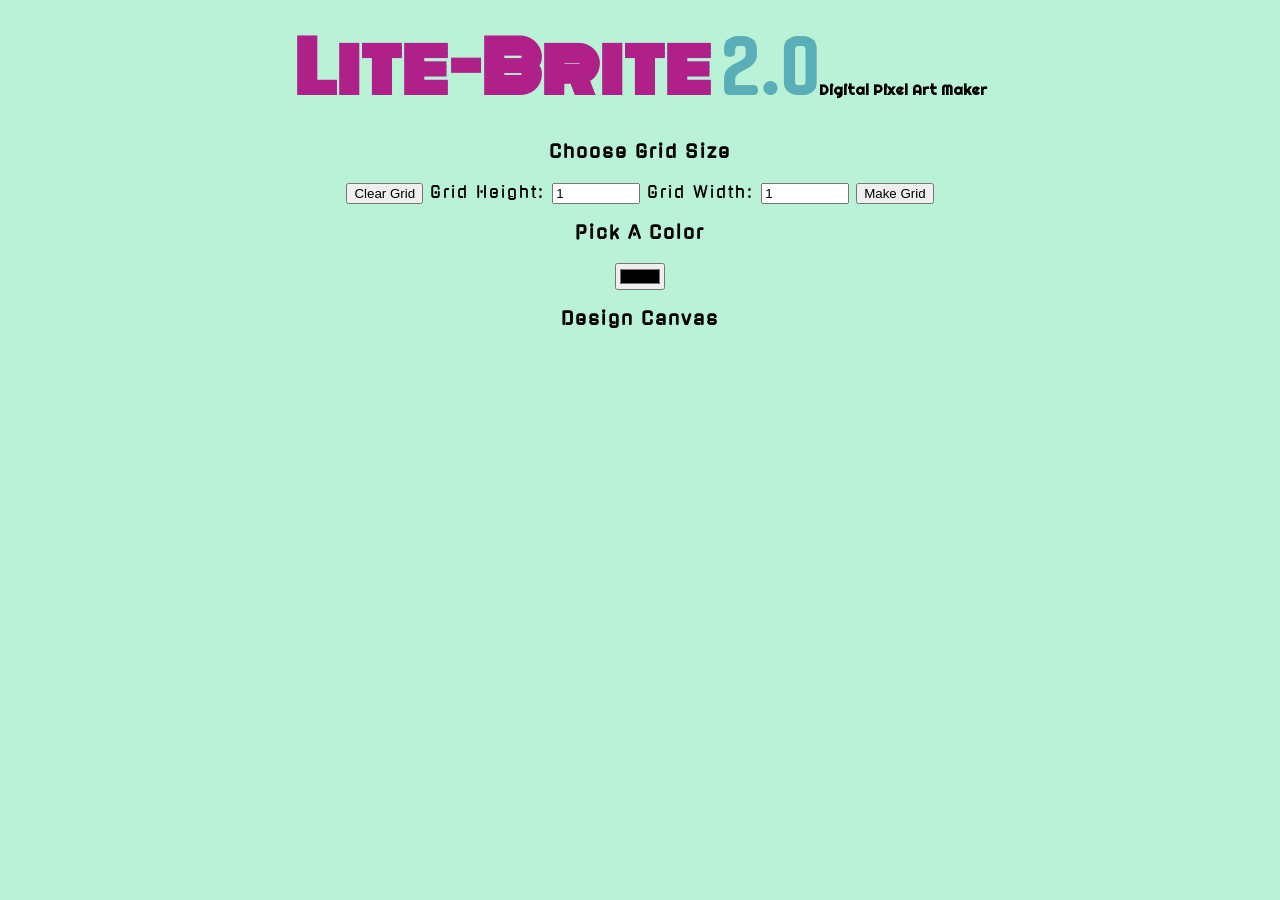
<file: pixel-art-maker/index.html>
<!DOCTYPE html>
<html>
<head>
    <title>Lite-Brite 2.0</title>
    <link rel="stylesheet" href="https://fonts.googleapis.com/css?family=Monoton|Gugi|Righteous">
    <link rel="stylesheet" href="styles.css">
</head>
<body>
    <h1>Lite-Brite <span>2.0</span><span>Digital Pixel Art Maker</span></h1>

<div id="canvas">
        <h3>Choose Grid Size</h3>
        <form id="sizePicker">
            <input type="button" id = "clearGrid" value="Clear Grid">
            Grid Height:
            <input type="number" id="inputHeight" name="height" min="1" value="1">
            Grid Width:
            <input type="number" id="inputWidth" name="width" min="1" value="1">
            <input type="submit" value="Make Grid">
        </form>

        <h3>Pick A Color</h3>
        <input type="color" id="colorPicker">

        <h3>Design Canvas</h3>
        <table id="pixelCanvas"></table>
</div>
    <script
        src="https://code.jquery.com/jquery-3.3.1.min.js" integrity="sha256-FgpCb/KJQlLNfOu91ta32o/NMZxltwRo8QtmkMRdAu8="
        crossorigin="anonymous">
    </script>
    <script src="designs.js"></script>
</body>
</html>
</file>
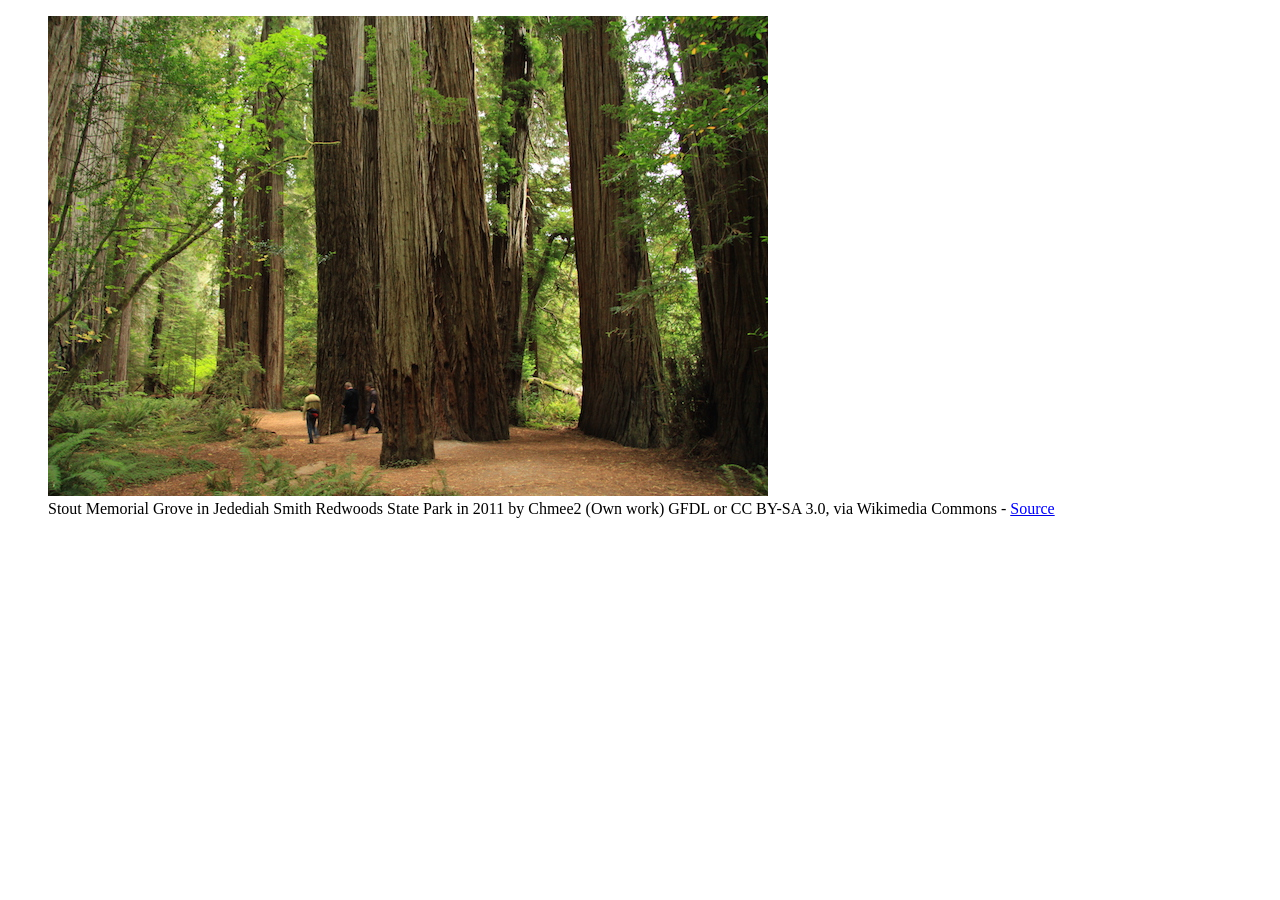
<file: lesson-3/lesson-3.11/index.html>
<!DOCTYPE html>
<html lang="en">
<head>
  <meta charset="UTF-8">
  <title>Figures Quiz</title>
  <!-- the next line loads the tests for the Udacity Feedback extension -->
  <meta name="udacity-grader" content="http://udacity.github.io/fend/fend-refresh/lesson2/problem-set/figures/tests.json">
</head>
<body>
  <figure>
    <img src="redwoods_state_park.jpg" alt="Three people walking through a forest of towering redwood trees">
    <figcaption>Stout Memorial Grove in Jedediah Smith Redwoods State Park in 2011 by Chmee2 (Own work) GFDL or CC BY-SA 3.0, via Wikimedia Commons - <a href="https://commons.wikimedia.org/wiki/File%3AStout_Memorial_Grove_in_Jedediah_Smith_Redwoods_State_Park_in_2011_(22).JPG">Source</a></figcaption>
  </figure>
</body>
</html>
</file>
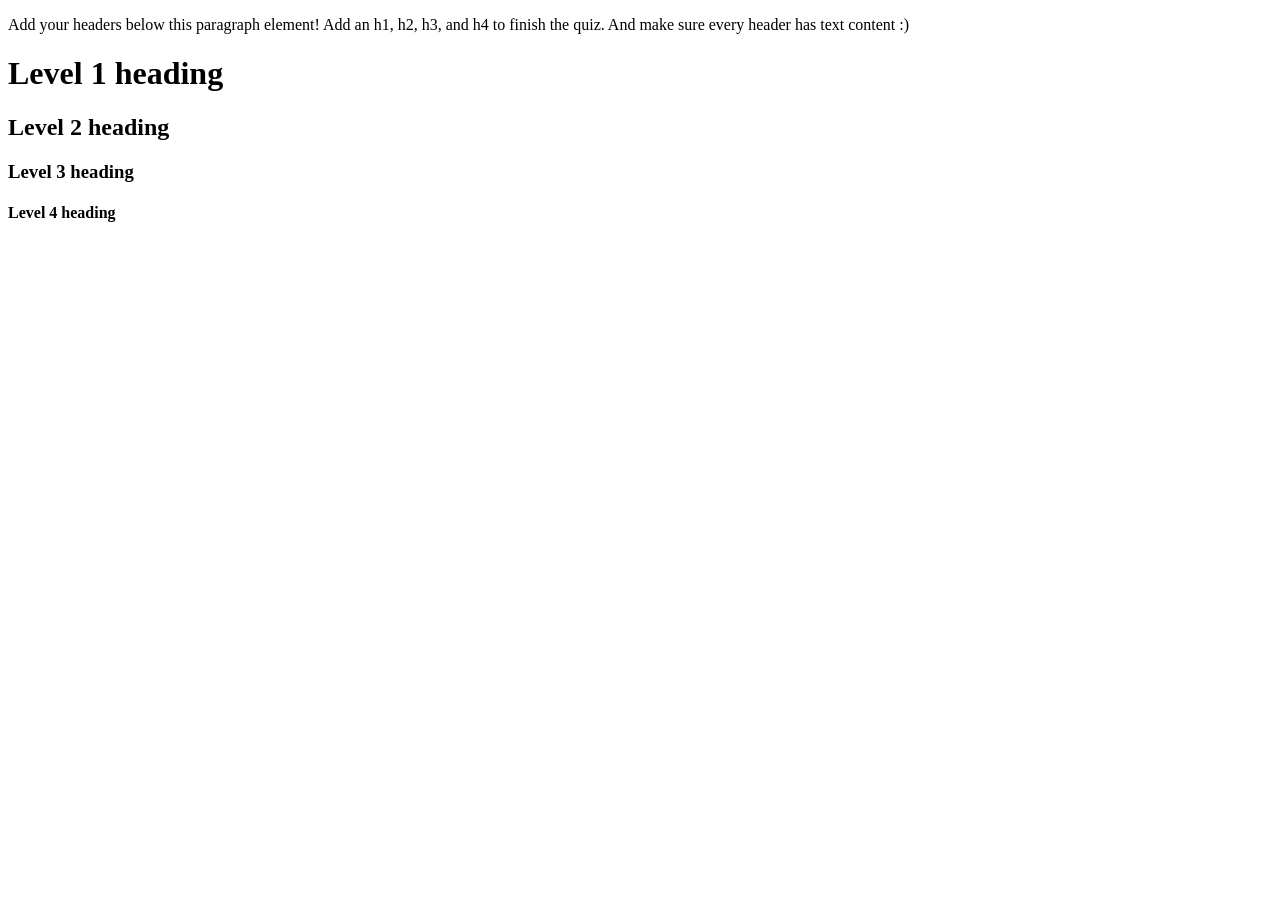
<file: lesson-3/lesson-3.5/index.html>
<!DOCTYPE html>
<html lang="en">
<head>
  <meta charset="UTF-8">
  <title>Headers Quiz</title>
  <!-- the next line loads the tests for the Udacity Feedback extension -->
  <meta name="udacity-grader" content="http://udacity.github.io/fend/fend-refresh/lesson2/problem-set/headers/tests.json">
</head>
<body>
  <p>Add your headers below this paragraph element! Add an h1, h2, h3, and h4 to finish the quiz. And make sure every header has text content :)</p>
  <h1>Level 1 heading</h1>
  <h2>Level 2 heading</h2>
  <h3>Level 3 heading</h3>
  <h4>Level 4 heading</h4>
</body>
</html>
</file>
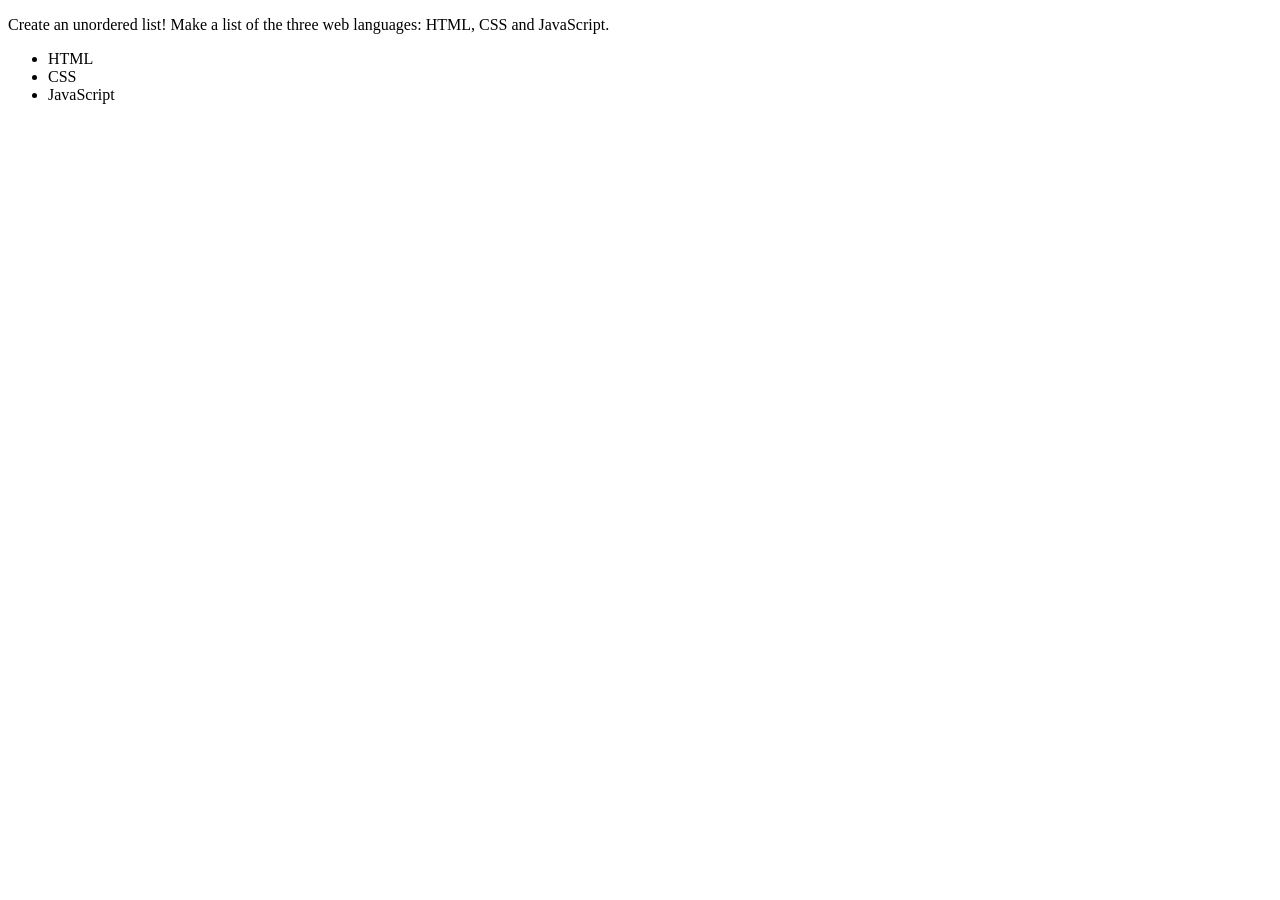
<file: lesson-3/lesson-3.6/index.html>
<!DOCTYPE html>
<html lang="en">
<head>
  <meta charset="UTF-8">
  <title>Lists Quiz</title>
  <!-- the next line loads the tests for the Udacity Feedback extension -->
  <meta name="udacity-grader" content="http://udacity.github.io/fend/fend-refresh/lesson2/problem-set/lists/tests.json">
</head>
<body>
  <p>Create an unordered list! Make a list of the three web languages: HTML, CSS and JavaScript.</p>
    <ul>
      <li>HTML</li>
      <li>CSS</li>
      <li>JavaScript</li>
    </ul>
</body>
</html>
</file>
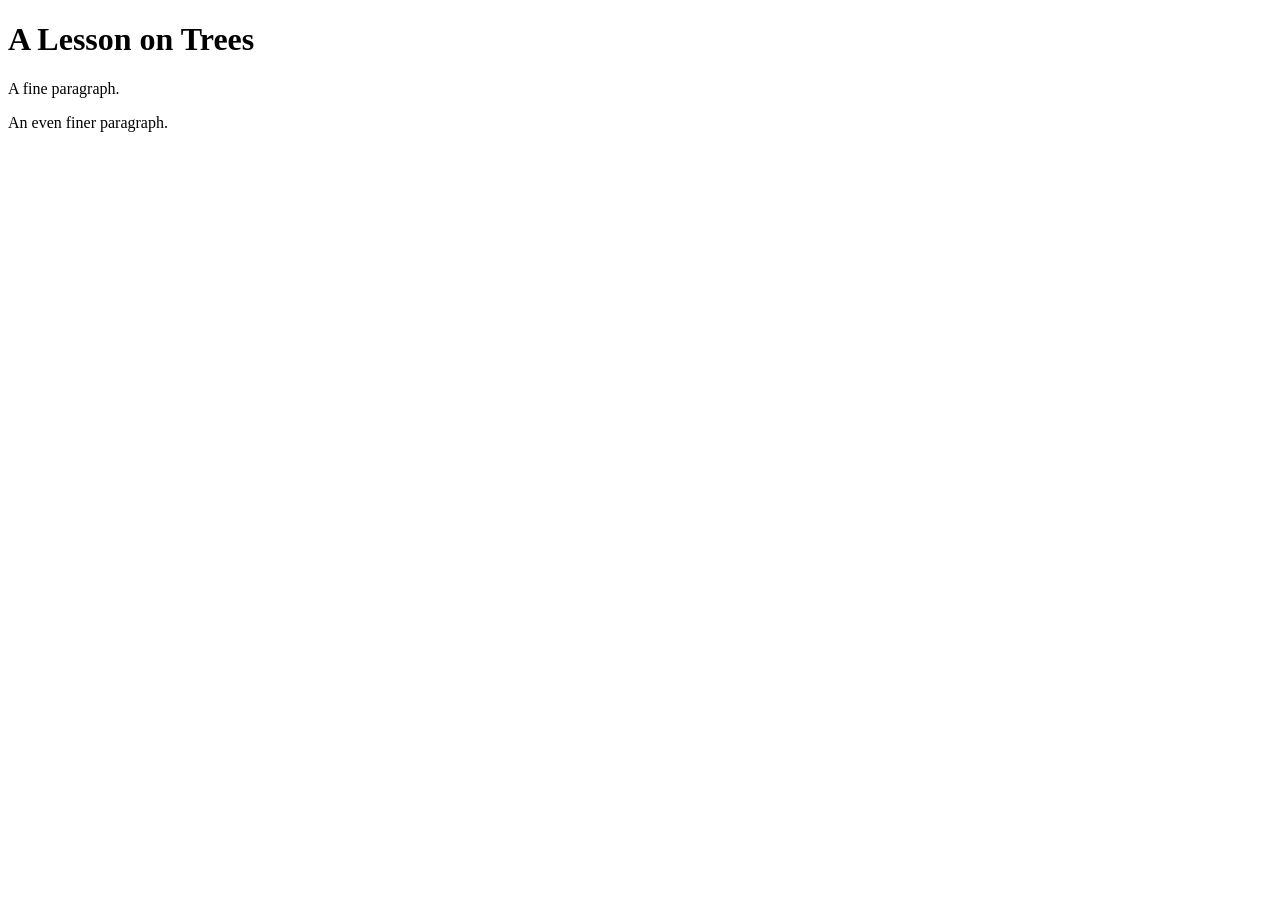
<file: lesson-3/lesson-3.7/index.html>
<!DOCTYPE html>
<html lang="en">
<head>
  <meta charset="UTF-8">
  <title>Tree to HTML</title>
  <!-- the next line loads the tests for the Udacity Feedback extension -->
  <meta name="udacity-grader" content="http://udacity.github.io/fend/fend-refresh/lesson2/problem-set/tree-to-html/tests.json">
</head>
<body>
  <h1>A Lesson on Trees</h1>
  <div>
    <p>A fine paragraph.</p>
    <p>An even finer paragraph.</p>
  </div>
</body>
</html>
</file>
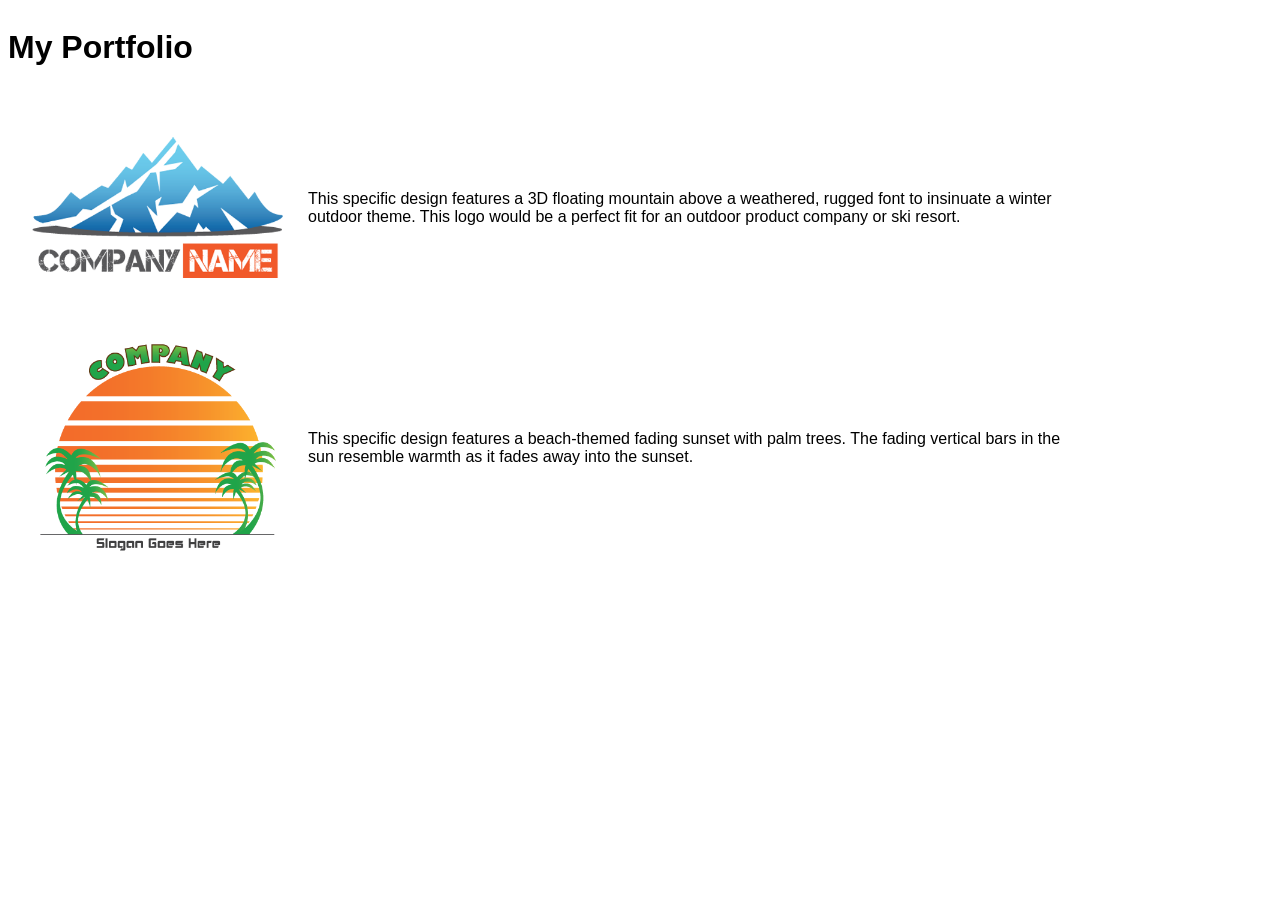
<file: lesson-6/lesson-6.10/index.html>
<!DOCTYPE html>

<!-- Instructions: Add a link to the stylesheet 'styles.css' at the designated spot below. -->

<!-- Hints:

* sample link: <link href="path-to-stylesheet/stylesheet.css" rel="stylesheet">
* path to stylesheet: "css/styles.css"

-->

<html>
<head>
	<title>Link to a Stylesheet Quiz</title>
	<!-- the next line loads the tests for the Udacity Feedback extension -->
	<meta name="udacity-grader" content="http://udacity.github.io/fend/lessons/L3/problem-set/10-link-to-a-stylesheet/tests.json">
	<!-- add link here -->
	<link rel="stylesheet" href="css/styles.css">
</head>
<body>
	<div class="container">
		<div class="portfolio">
			<h1>My Portfolio</h1>
			<div class="item">
				<img src="img/out-cold.png" width="300">
				<span>This specific design features a 3D floating mountain above a weathered, rugged font to insinuate a winter outdoor theme. This logo would be a perfect fit for an outdoor product company or ski resort.</span>
			</div>
			<div class="item">
				<img src="img/retro-beach.png" width="300">
				<span>This specific design features a beach-themed fading sunset with palm trees. The fading vertical bars in the sun resemble warmth as it fades away into the sunset.</span>
			</div>
		</div>
	</div>
</body>
</html>
</file>
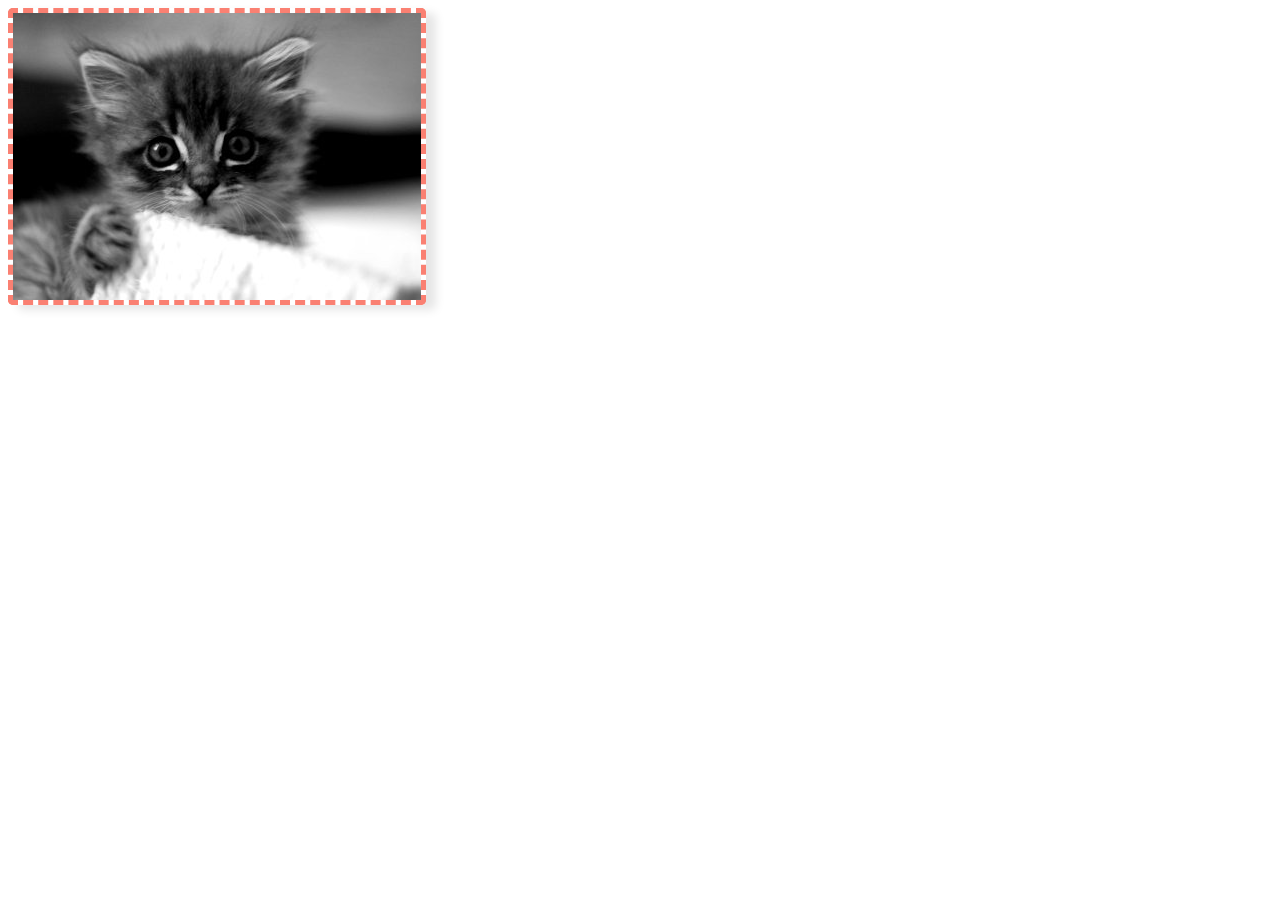
<file: lesson-6/lesson-6.2/index.html>
<!DOCTYPE html>

<!-- Instructions: Replicate the same styling seen in the kitten image below. -->

<html>
<head>
    <title>Style an Image Quiz</title>
    <style>
    	.kitten-image {
            /* add CSS here */
            border: 5px dashed salmon;
            border-radius: 5px;
            -webkit-box-shadow: 10px 5px 10px rgba(0, 0, 0, .1);
            -moz-box-shadow: 10px 5px 10px rgba(0, 0, 0, .1); 
             box-shadow: 10px 5px 10px rgba(0, 0, 0, .1);
             cursor: pointer;
        }

    </style>
</head>
<body>
    <!-- Image credit: Nicolas Suzor, https://www.flickr.com/photos/nicsuzor/ - via Flickr, Creative Commons. -->
        <img src="kitten.jpg" alt="kitten" class="kitten-image">
</body>
</html>
</file>
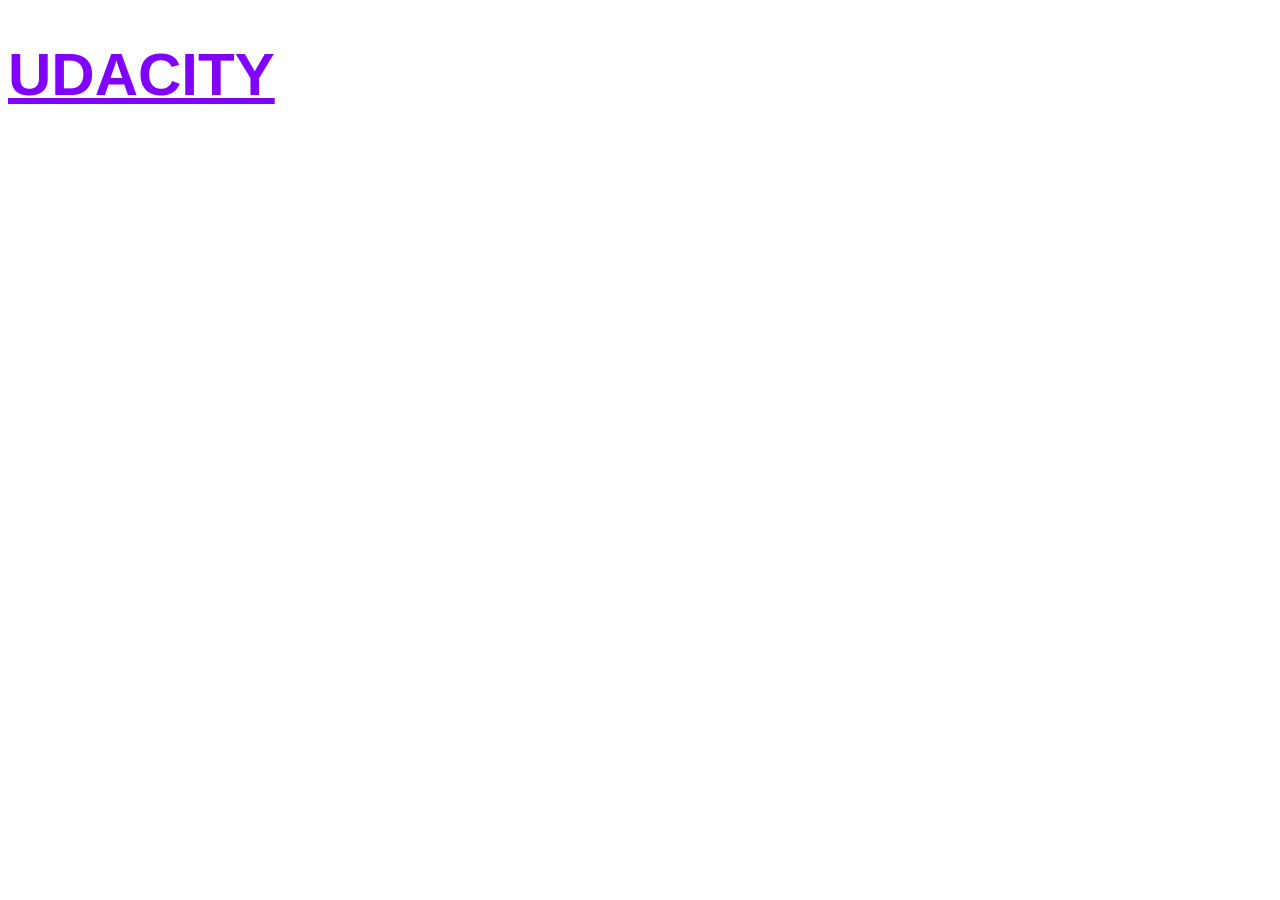
<file: lesson-6/lesson-6.3/index.html>
<!DOCTYPE html>

<!-- Instructions: Replicate the same styling seen in the Udacity text below. -->

<html>
<head>
    <title>Style the Font Quiz</title>
    <style>
    	.udacity-text {
            /* add CSS here */
            font-family: "Arial", sans-serif;
            font-size: 60px;
            font-weight: 700;
            color: #8001ff;
            text-transform: uppercase;
            text-decoration: underline;
    	}
    </style>
</head>
<body>
    <h1 class="udacity-text">udacity</h1>
</body>
</html>
</file>
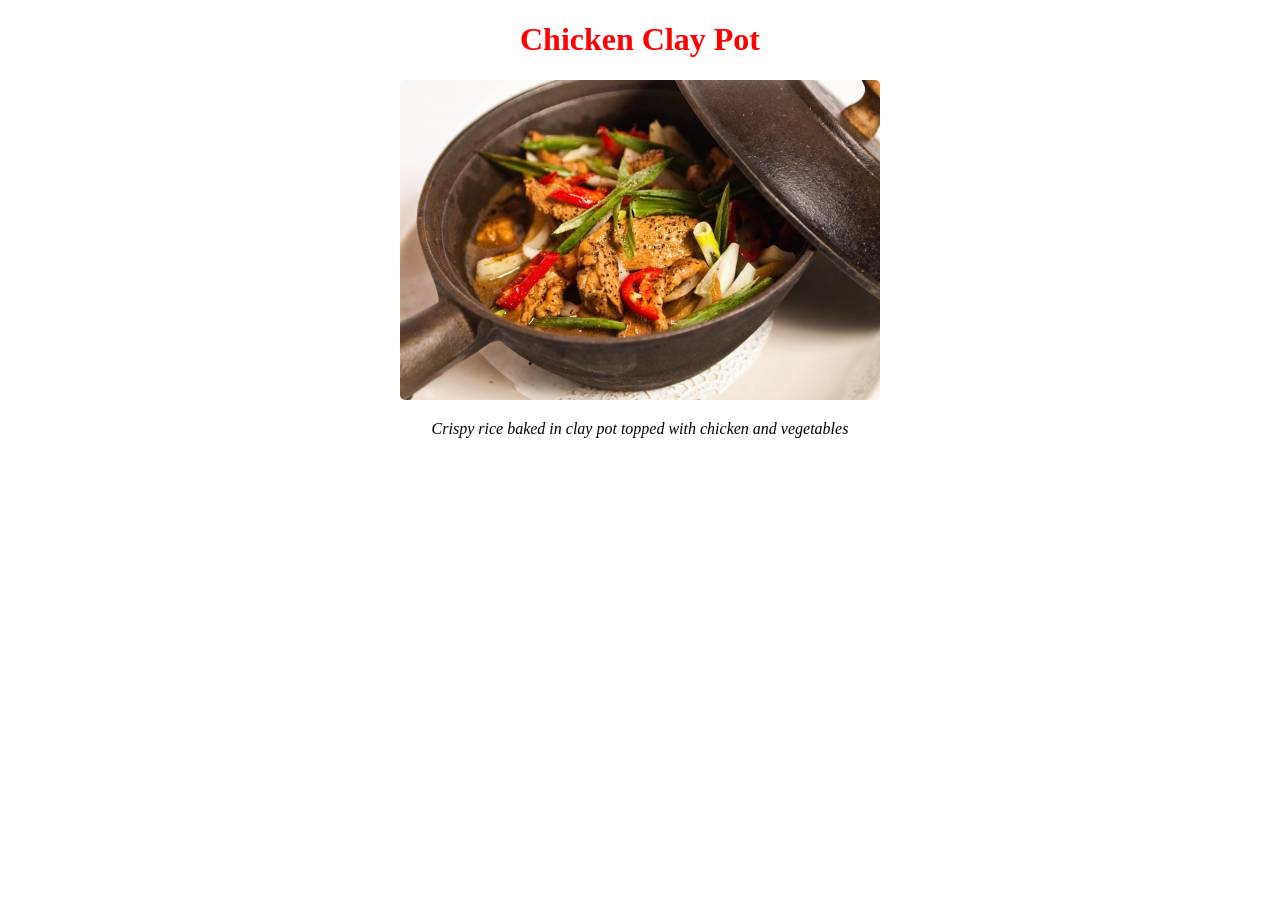
<file: lesson-6/lesson-6.5/index.html>
<!DOCTYPE html>
<html>
<head>
	<title>Writing Selectors Quiz</title>
	<!-- the next line loads the tests for the Udacity Feedback extension -->
	<meta name="udacity-grader" content="http://udacity.github.io/fend/lessons/L3/problem-set/05-writing-selectors/tests.json">
	<style>
		#menu {
			text-align: center;
		}
		h1 {
			color: red;
		}
		.picture {
			border-radius: 5px;
		}
		.description {
			font-style: italic;
		}
	</style>
</head>
<body>
	<div id="menu">
		<h1 class="item">Chicken Clay Pot</h1>
		<img src="img/clay-pot.jpg" alt="clay pot" class="picture">
		<p class="description">Crispy rice baked in clay pot topped with chicken and vegetables</p>
	</div>
</body>
</html>
</file>
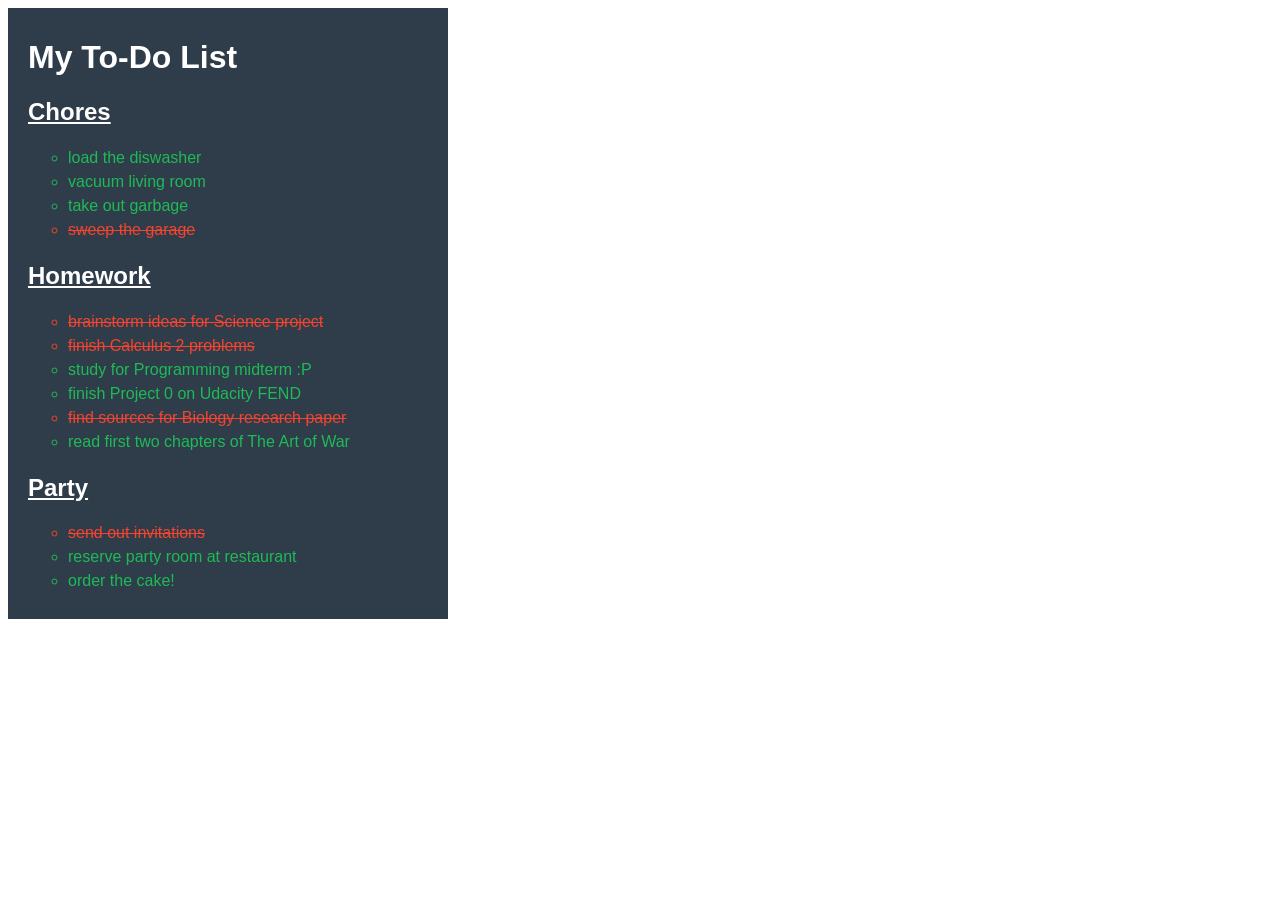
<file: lesson-6/lesson-6.6/index.html>
<!DOCTYPE html>

<!-- Instructions: Using the provided HTML and CSS, add the correct attributes to the HTML to replicate the same webpage pictured below. -->

<html>
<head>
	<meta charset="utf-8">
	<title>Using Attributes Quiz</title>
	<style>
        body {
            font-family: Arial; 
        }
        #to-do-list {
            width: 400px;
            background: #2e3d49;
            padding: 10px 20px;
        }
        .title {
            color: #fff;
        }
        .underline {
            text-decoration: underline;
        } 
        .list {
            list-style-type: circle;
            text-align: left;
            font-size: 16px;
            color: #1fba58;
            line-height: 24px;
        }
        .finished {
            color: #f4442f;
            text-decoration: line-through;
        }
	</style>
</head>
<body>
	<div id="to-do-list">
		<h1 class="title">My To-Do List</h1>
		<h2 class="title underline">Chores</h2>
		<ul class="list">
			<li>load the diswasher</li>
			<li>vacuum living room</li>
			<li>take out garbage</li>
			<li class="finished">sweep the garage</li>
		</ul>
		<h2 class="title underline">Homework</h2>
		<ul class="list">
			<li class="finished">brainstorm ideas for Science project</li>
			<li class="finished">finish Calculus 2 problems</li>
			<li>study for Programming midterm :P</li>
            <li>finish Project 0 on Udacity FEND</li>
			<li class="finished">find sources for Biology research paper</li>
			<li>read first two chapters of The Art of War</li>
		</ul>
        <h2 class="title underline">Party</h2>
        <ul class="list">
            <li class="finished">send out invitations</li>
            <li>reserve party room at restaurant</li>
            <li>order the cake!</li>
        </ul>
	</div>
</body>
</html>
</file>
<file: pixel-art-maker/styles.css>
:root {
    --purple: #af2189;
    --green: #baf2d8;
    --blue: #59aeb7;
}

body {
    background-color: var(--green);
    text-align: center;
}

#canvas {
    font-family: "Gugi";
    letter-spacing: 2px;
}

h1 {
    color: var(--purple);
    font-family: "Monoton";
    font-size: 70px;
    margin-top: 0.2em;
    margin-bottom: 0;
}

h1 span:first-of-type {
    color: var(--blue);
    font-family: "Gugi";
}

h1 span:nth-of-type(2) {
    color: black;
    font-family: "Righteous";
    font-size: 15px;
}

h3 {
    font-size: 18px;
}

table,
tr,
td {
    border: 1px solid black;
}

table {
    border-collapse: collapse;
    margin: 0 auto;
}

tr {
    height: 20px;
}

td {
    width: 20px;
}

input[type=number] {
    width: 6em;
}
</file>
<file: lesson-6/lesson-6.10/css/styles.css>
body {
	font-family: 'Roboto', sans-serif;
}
.container {
	display: flex;
	flex-wrap: wrap;
}
.menu {
	width: 15%;
}
.portfolio {
	width: 85%;
}
.item {
	width: 100%;
	clear: both;
}
.item img {
	float: left
}
.item span {
	display: table-cell;
	vertical-align: middle;
	height: 240px;
}
</file>
